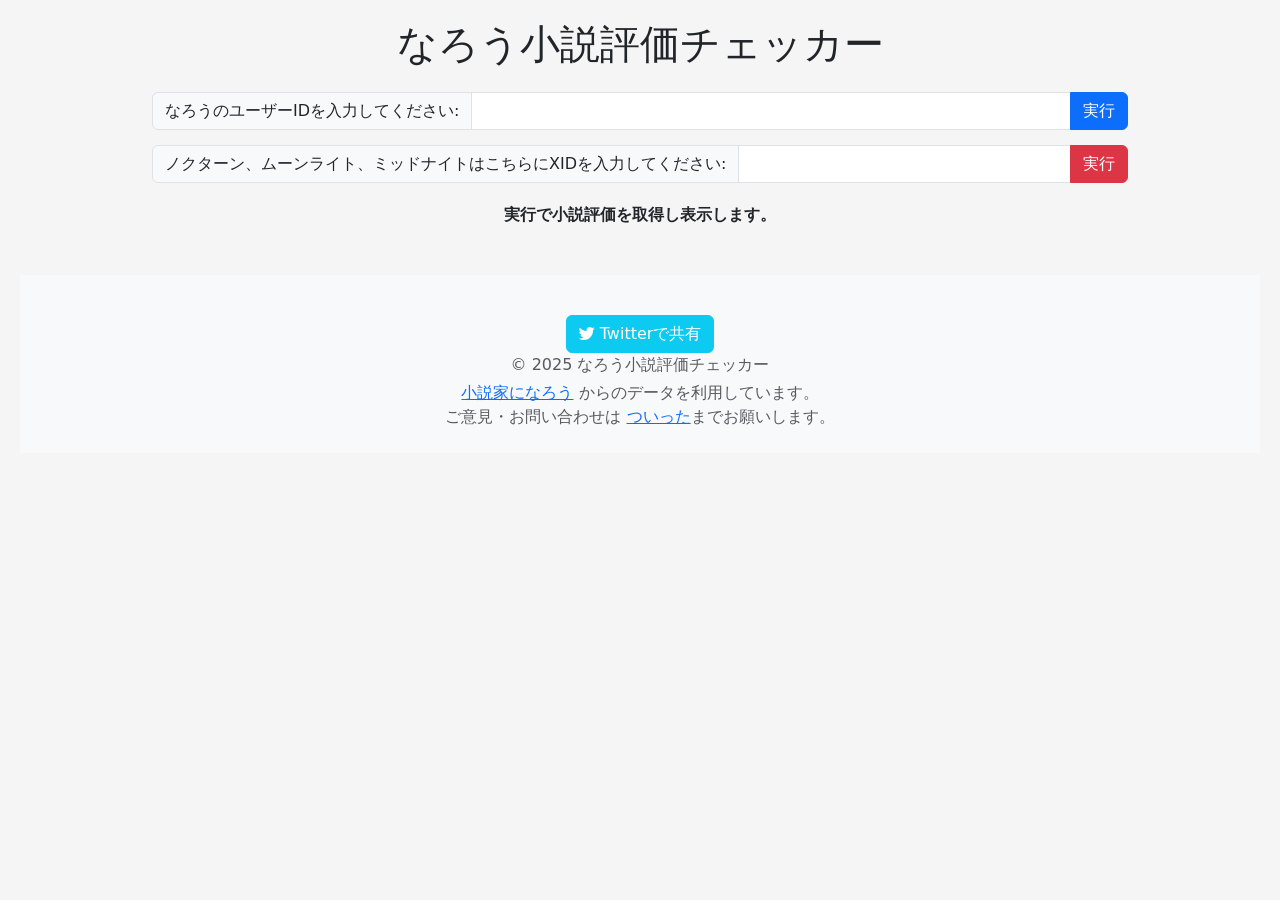
<file: index.html>
<!DOCTYPE html>
<html lang="ja">
<head>
  <meta charset="UTF-8" />
  <title>なろう小説評価チェッカー</title>
  <link href="https://cdn.jsdelivr.net/npm/bootstrap@5.3.0/dist/css/bootstrap.min.css" rel="stylesheet" />
  <link href="https://cdn.jsdelivr.net/npm/bootstrap-icons@1.10.5/font/bootstrap-icons.css" rel="stylesheet">
  <link rel="stylesheet" href="src/styles/style.css">
  <script src="src/scripts/main.js"></script>
  <!-- Google tag (gtag.js) -->
  <script async src="https://www.googletagmanager.com/gtag/js?id=G-63YCREESQE"></script>
  <script>
    window.dataLayer = window.dataLayer || [];
    function gtag(){dataLayer.push(arguments);}
    gtag('js', new Date());
    gtag('config', 'G-63YCREESQE');
  </script>
  <script async src="https://pagead2.googlesyndication.com/pagead/js/adsbygoogle.js?client=ca-pub-2486505061655195"
     crossorigin="anonymous"></script>
</head>

<body>
  <div class="container">
    <h1 class="mb-4">なろう小説評価チェッカー</h1>

    <div class="input-group">
      <span class="input-group-text">なろうのユーザーIDを入力してください:</span>
      <input type="text" class="form-control" id="narouInput" />
      <button class="btn btn-primary" onclick="loadData('narou')">実行</button>
    </div>

    <div class="input-group">
      <span class="input-group-text">ノクターン、ムーンライト、ミッドナイトはこちらにXIDを入力してください:</span>
      <input type="text" class="form-control" id="xidInput" />
      <button class="btn btn-danger" onclick="loadData('r18')">実行</button>
    </div>

    <div id="usernameHeader"></div>
    <div id="status">実行で小説評価を取得し表示します。</div>
    <div id="novelTables" class="mt-3"></div>
  </div>

  <footer class="bg-light text-muted text-center mt-5 py-4">
    <div class="mt-3">
      <button class="btn btn-info text-white" onclick="shareOnTwitter()">
        <i class="bi bi-twitter"></i> Twitterで共有
      </button>
    </div>
  
    <div class="container">
      <p class="mb-1">&copy; 2025 なろう小説評価チェッカー</p>
      <p class="mb-0">
        <a href="https://syosetu.com/" target="_blank" rel="noopener noreferrer">小説家になろう</a> からのデータを利用しています。
      </p>
      <p class="mb-0">
        ご意見・お問い合わせは <a href="https://x.com/murasa_me">ついった</a>までお願いします。
      </p>
    </div>
  </footer>
</body>

</html>
</file>
<file: src/styles/style.css>
body {
      background-color: #f5f5f5;
      padding: 20px;
      text-align: center;
    }

    .container {
      max-width: 1000px;
      margin: 0 auto;
    }

    th, td {
      text-align: center;
      vertical-align: middle;
    }

    .highlight {
      background-color: #ff9f9f !important; /* ハイライト色 (赤系) */
    }

    .lowlight {
      background-color: #8ac3ff !important; /* ローライト色 (青系) */
    }

    .input-group {
      justify-content: center;
      margin-bottom: 15px;
    }

    #status {
      margin-top: 20px;
      font-weight: bold;
    }

    #usernameHeader {
      margin-top: 20px;
      font-size: 1.5rem;
    }

    .col-3 th, .col-3 td {
      width: calc(100% / 3);
    }

    .table-striped tr:nth-of-type(odd) {
      background-color: #f9f9f9; /* 交互の背景色 (薄いグレー) */
    }

    .table-striped tr:nth-of-type(even) {
      background-color: #ffffff; /* 交互の背景色 (白) */
    }
</file>
